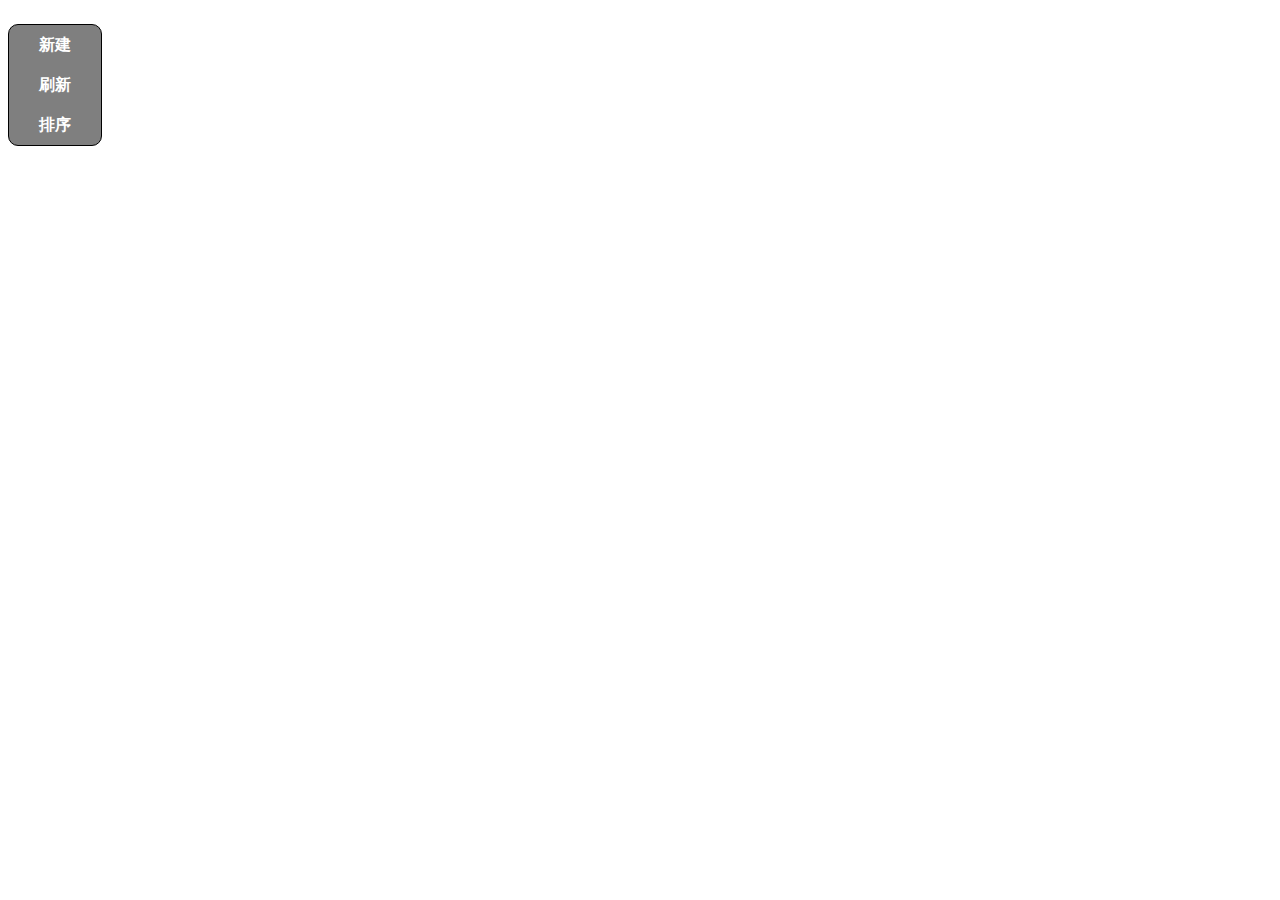
<file: js/jq/jq框架下拉菜单和鼠标移入移出效果.html>
<!DOCTYPE html>
<html lang="en">
<head>
	<meta charset="UTF-8">
	<title>Document</title>
	<style>
		ul{
			list-style: none;
			position: absolute;
			padding: 0;
			border-radius: 10px;
			border: 1px solid black;
			background:rgba(0,0,0,0.5);
		}
		.licss{
			padding: 0 30px;
			display: block;
			font: bold 16px/40px "宋体";
			color: white;
		}
	</style>
</head>
<body>
	<ul id="context"></ul>
</body>
    <script src="jquery-3.2.1.min.js"></script>
<script>
	data=[
		{
			name:"新建",
			children:[
				{
					name:"新建文件夹",
				},
				{
					name:"新建文档个",
				}
			]
		},
		{
			name:"刷新",
		},
		{
			name :"排序",
			children:[
				{
					name:"按时间排序",
					children:[
						{
							name:"正序"
						},
						{
							name:"倒序"
						}
					]
				},
				{
					name:"按文件名排序",
					children:[
						{
							name:"正序"
						},
						{
							name:"倒序"
						}
					]
				}
			]
		}
	]	
	function view(data,list){
		data.forEach(function(eltm){
			var li=document.createElement("li");
				li.innerHTML=eltm.name;
				li.addEventListener("mouseover",function (e){
					e.stopPropagation();
					e.preventDefault();
					var allli=li.parentNode.children;
					if(!li.children.length){
					for (var i = 0; i < allli.length; i++) {
						var ul=allli[i].querySelector("ul");
						if(ul){
							allli[i].removeChild(ul);
						}
					};
						if(eltm.children){
						var ul=document.createElement("ul")
						view(eltm.children,ul);
						li.appendChild(ul)
					};
					}
				});
			list.appendChild(li)
		})
	};
	view(data,context);
	var li=$("#context li")
	li.addClass("licss");
	console.log($('document').children)
$(document).on('click',function(){
		alert(1)
	})
	

	
	
</script>
</html>
</file>
